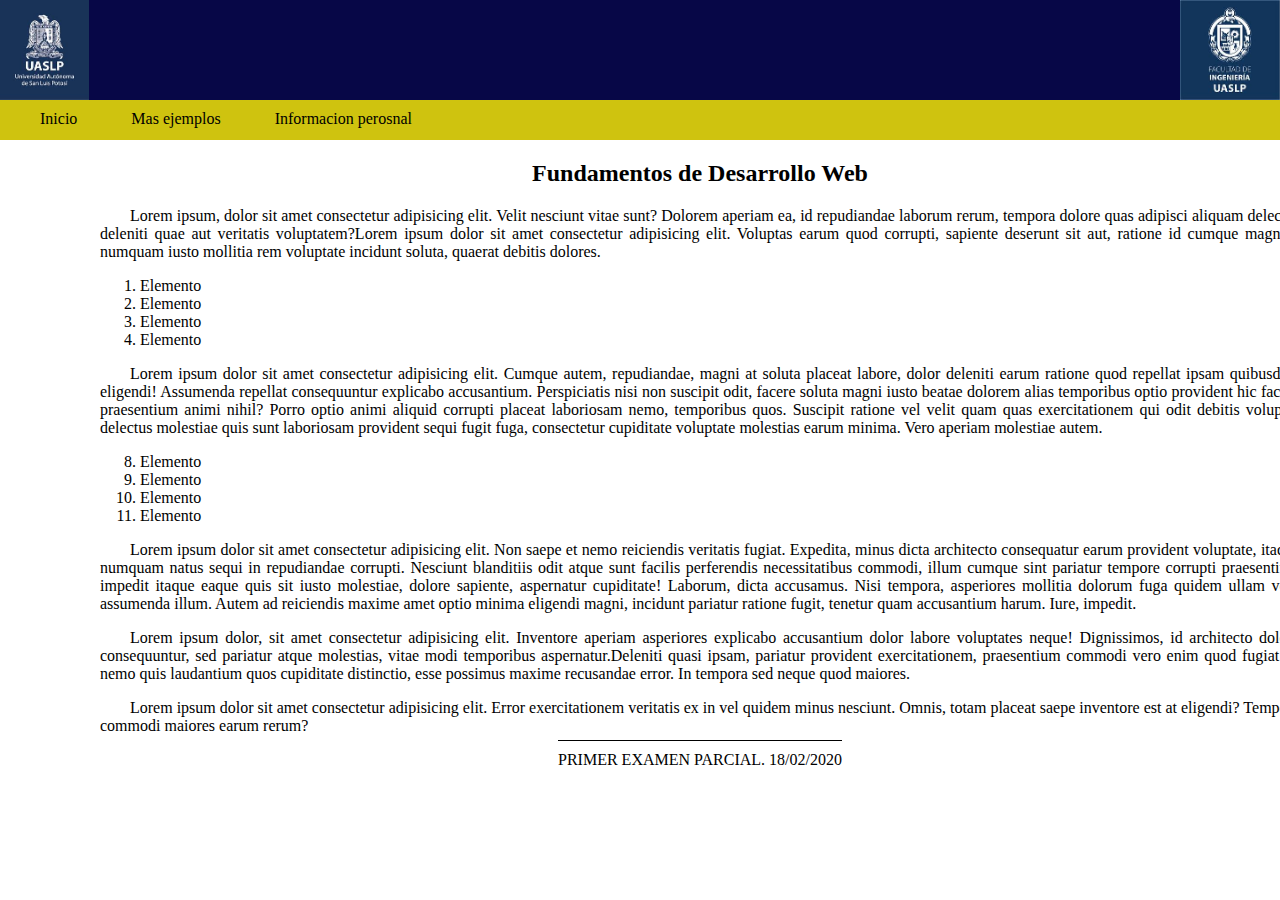
<file: examen-JuanCarlosPartidaVazquez/index.html>
<!DOCTYPE html>
<html lang="es">

<head>
    <meta charset="UTF-8">
    <meta name="viewport" content="width=device-width, initial-scale=1.0">
    <title>Examen1</title>
    <link rel="stylesheet" href="index.css">
</head>

<body>
    <div class="encabezado">
        <img src="uaslp_logo.jpg" alt="logo uaslp">
        <img class="img2" src="ingenieria_logo.jpg" alt="logo ingenieria">
    </div>
    <div class="containerMenu">
        <nav>
            <a class="itemMenu" href="inicio.html">Inicio</a>
            <a class="itemMenu" href="masEjemplos.html">Mas ejemplos</a>
            <a class="itemMenu" href="informacionPersonal.html">Informacion perosnal</a>
        </nav>
    </div>
    <div class="layout">
        <h2>Fundamentos de Desarrollo Web</h2>
        <p>Lorem ipsum, dolor sit amet consectetur adipisicing elit. Velit nesciunt vitae sunt? Dolorem aperiam ea, id
            repudiandae laborum rerum, tempora dolore quas adipisci aliquam delectus deleniti quae aut veritatis
            voluptatem?Lorem ipsum dolor sit amet consectetur adipisicing elit. Voluptas earum quod corrupti, sapiente
            deserunt sit aut, ratione id cumque magnam numquam iusto mollitia rem voluptate incidunt soluta, quaerat
            debitis dolores.
        </p>
        <ol>
            <li>Elemento</li>
            <li>Elemento</li>
            <li>Elemento</li>
            <li>Elemento</li>
        </ol>
        <p>
            Lorem ipsum dolor sit amet consectetur adipisicing elit. Cumque autem, repudiandae, magni at soluta placeat
            labore, dolor deleniti earum ratione quod repellat ipsam quibusdam eligendi! Assumenda repellat consequuntur
            explicabo accusantium.
            Perspiciatis nisi non suscipit odit, facere soluta magni iusto beatae dolorem alias temporibus optio
            provident hic facilis praesentium animi nihil? Porro optio animi aliquid corrupti placeat laboriosam nemo,
            temporibus quos.
            Suscipit ratione vel velit quam quas exercitationem qui odit debitis voluptas delectus molestiae quis sunt
            laboriosam provident sequi fugit fuga, consectetur cupiditate voluptate molestias earum minima. Vero aperiam
            molestiae autem.
        </p>
        <ol start="8">
            <li>Elemento</li>
            <li>Elemento</li>
            <li>Elemento</li>
            <li>Elemento</li>
        </ol>
        <p>Lorem ipsum dolor sit amet consectetur adipisicing elit. Non saepe et nemo reiciendis veritatis fugiat.
            Expedita, minus dicta architecto consequatur earum provident voluptate, itaque numquam natus sequi in
            repudiandae corrupti.
            Nesciunt blanditiis odit atque sunt facilis perferendis necessitatibus commodi, illum cumque sint pariatur
            tempore corrupti praesentium impedit itaque eaque quis sit iusto molestiae, dolore sapiente, aspernatur
            cupiditate! Laborum, dicta accusamus.
            Nisi tempora, asperiores mollitia dolorum fuga quidem ullam vero assumenda illum. Autem ad reiciendis maxime
            amet optio minima eligendi magni, incidunt pariatur ratione fugit, tenetur quam accusantium harum. Iure,
            impedit.</p>
        <p> Lorem ipsum dolor, sit amet consectetur adipisicing elit. Inventore aperiam asperiores explicabo accusantium
            dolor labore voluptates neque! Dignissimos, id architecto dolore consequuntur, sed pariatur atque molestias,
            vitae modi temporibus aspernatur.Deleniti quasi ipsam, pariatur provident exercitationem, praesentium
            commodi vero enim quod fugiat ab nemo quis laudantium quos cupiditate distinctio, esse possimus maxime
            recusandae error. In tempora sed neque quod maiores.</p>
        <p>Lorem ipsum dolor sit amet consectetur adipisicing elit. Error exercitationem veritatis ex in vel quidem
            minus nesciunt. Omnis, totam placeat saepe inventore est at eligendi? Tempore commodi maiores earum rerum?
        </p>
        <div>

        </div>
        <div style="text-align: center;">
            <span class="piePagina">PRIMER EXAMEN PARCIAL. 18/02/2020</span>
        </div>
        
    </div>
</body>

</html>
</file>
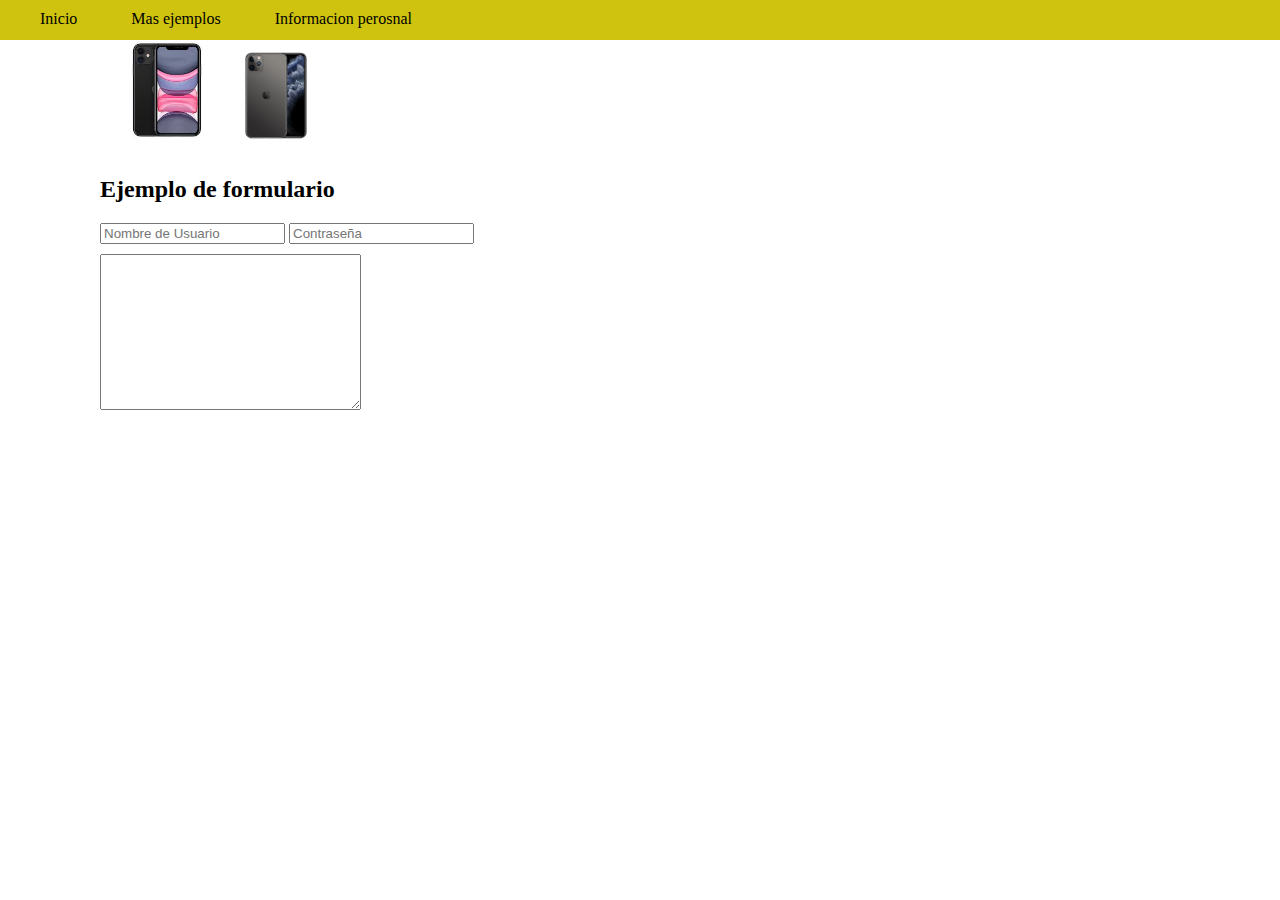
<file: examen-JuanCarlosPartidaVazquez/masEjemplos.html>
<!DOCTYPE html>
<html lang="es">
<head>
    <meta charset="UTF-8">
    <meta name="viewport" content="width=device-width, initial-scale=1.0">
    <title>Mas Ejemplos</title>
    <link rel="stylesheet" href="masEjemplos.css">
</head>
<body>
    <div class="containerMenu">
        <nav>
            <a class="itemMenu" href="inicio.html">Inicio</a>
            <a class="itemMenu" href="masEjemplos.html">Mas ejemplos</a>
            <a class="itemMenu" href="informacionPersonal.html">Informacion perosnal</a>
        </nav>
    </div>
    <div class="layout">
        <table>
            <th>
                <tr>
                        
                </tr>
                <tr>
                   <img class="imgtab" src="iphone11.jpg" alt="">
                </tr>
                <tr>
                   <img class="imgtab" src="iphone11_pro.png" alt="">
                </tr>
            </th>
        </table>
        <div>
            <h2>Ejemplo de formulario</h2>
            <form action="">
                <input type="text" placeholder="Nombre de Usuario">
                <input type="text" placeholder="Contraseña">
                <div style="margin-top: 10px;">
                    <textarea name="txtArea1" id="txtArea1" cols="30" rows="10"></textarea> 
                </div>
               
            </form>
        </div>
    </div>
</body>
</html>
</file>
<file: examen-JuanCarlosPartidaVazquez/index.css>
body{
    margin:0px;
    padding:0px;
}

.encabezado{
    background-color: rgb(7, 7, 71);
    height: 100px;
}

img{
    height: 100px;
}

.img2{
    float: right;
}

.containerMenu{
    background-color: rgb(207, 195, 15);
    height: 30px;
    padding-top: 10px;
}
.itemMenu{
    text-decoration: none;
    color: black;
    margin-left: 30px;
    padding: 10px;
    text-align: center;
    background-color: rgb(207, 195, 15);
}

.itemMenu:hover{
    background-color: yellow;
}

.layout{
    width: 1200px;
    margin-left: 100px;
    margin-right: 100px;
}
h2{
    text-align: center;
}
p{
    text-align: justify;
    text-indent: 30px;
}
.piePagina{
    border-top: 1px solid black;
    padding-top: 10px;
}
</file>
<file: examen-JuanCarlosPartidaVazquez/masEjemplos.css>
body{
    margin:0px;
    padding:0px;
}
.containerMenu{
    background-color: rgb(207, 195, 15);
    height: 30px;
    padding-top: 10px;
}
.itemMenu{
    text-decoration: none;
    color: black;
    margin-left: 30px;
    padding: 10px;
    text-align: center;
    background-color: rgb(207, 195, 15);
}

.itemMenu:hover{
    background-color: yellow;
}

.layout{
    width: 1200px;
    margin-left: 100px;
    margin-right: 100px;
}
.imgtab{
    height: 100px;
}
</file>
